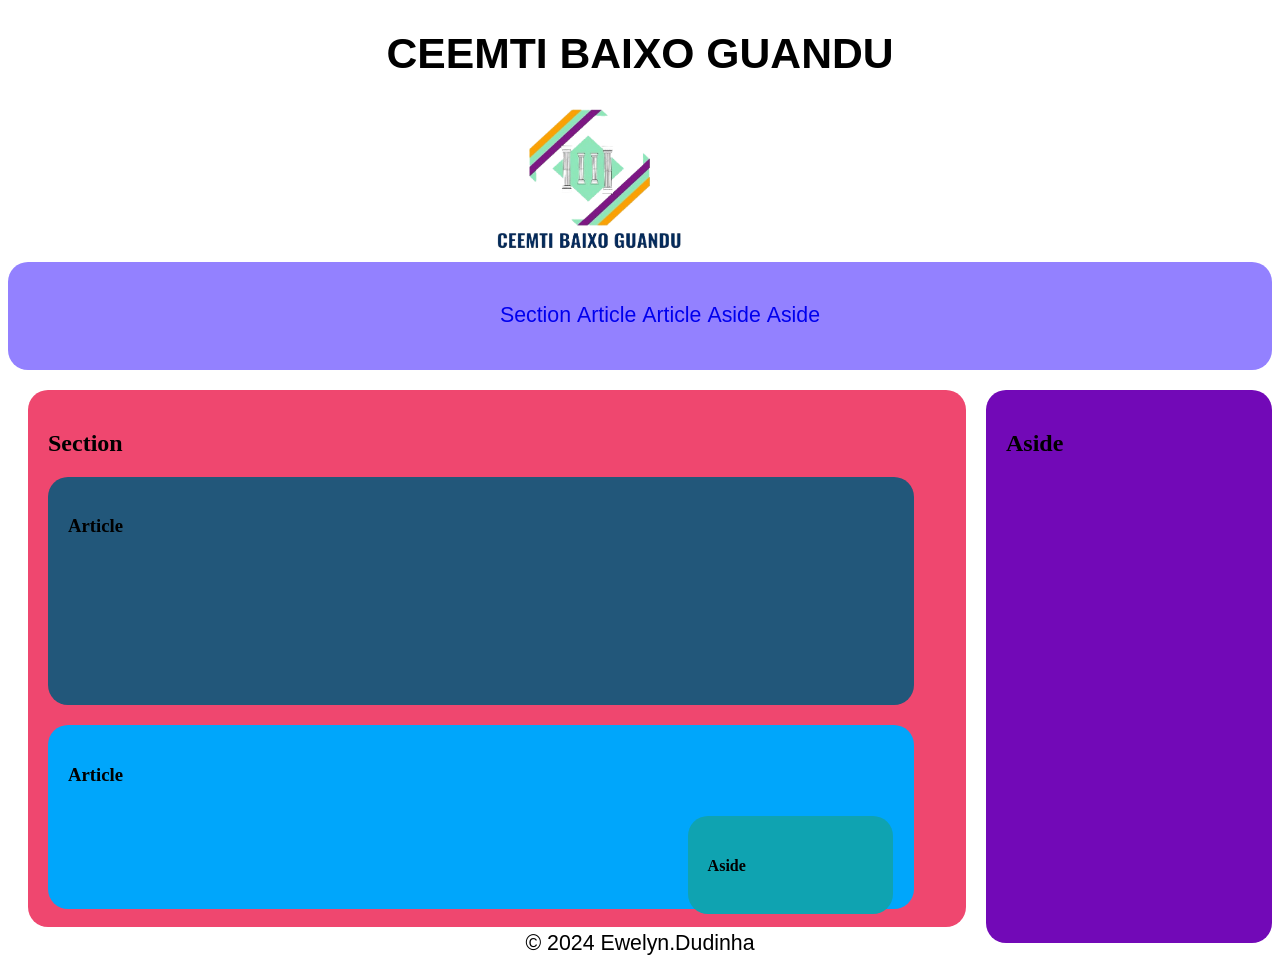
<file: index.html>
<!DOCTYPE html>
<html lang="pt-br">
    <head>

    <meta name="viewport" content="width=device-width, initial-scale=1">
    <meta charset="UTF-8">
    <meta http-equiv="X-UA-Compatible" content="IE=edge">
    <link rel="stylesheet" href="./Aula270524.css">

    </head>

    <body>

    <header>

    <h1>CEEMTI BAIXO GUANDU</h1>   
    <img src="LogoEscola.png">  
        
    <nav>
        <ul>
            <a href="#"><li>Section</li></a>
            <a href="#"><li>Article</li></a>
            <a href="#"><li>Article</li></a>
            <a href="#"><li>Aside</li></a>
            <a href="#"><li>Aside</li></a>
        </ul>
    </nav>
        
    </header>

    <main>
        <section id="page">
            <h1>Section</h1>
                <article id="divisao"> 
                    <h1>Article</h1>
                </article>

                <article id="pipi">
                    <h1>Article</h1>

                    <aside id="pepe">
                        <h1>Aside</h1>
                    </aside>

                </article>  

        </section>

        <aside id="popo">
            <h1>Aside</h1>
        </aside>
        
    </main>

    <footer>
        <p>&copy; 2024 Ewelyn.Dudinha</p>
    </footer>

    </body>

</html>
</file>
<file: Aula270524.css>
header {
    justify-content: center;
    align-items: center;
    text-align: center;
    text-decoration: none;
    font-size: 16pt;
    font-family:  Gill Sans, sans-serif;
}

img {
    margin-right: 100px;
    width: 190px;
    height: 150px;    
}

li{
    display: inline-block;
    list-style-type: none;
}

nav {
    color: #ffffff;
    background-color: #9381ff;
    text-decoration: none;
    font-size: 16pt;
    font-family:  Gill Sans, sans-serif;
    padding: 20px;
    position: static;
    border-radius: 20px;
}

main{
    display: flex;
    height: 60vh;
}

#page {
    background-color: #ef476f;
    padding: 20px;
    border-radius: 20px;
    margin: 20px;
    height: 92%;
    width: 73%;
    display: block;
}

#pepe{
    background-color: #0fa3b1;
    padding: 20px;
    border-radius: 20px;
    width: 20%;
    height: 40%;
    margin: 30px 0px 30px 70px;
    margin-left: 75%;
}

#pipi {
    background-color:#00a6fb;
    width: 92%;
    height: 29%;
    padding: 20px;
    margin-top: 20px;
    margin: 20px 0px 0px 0px;
    border-radius: 20px;
}

#popo {
    border-radius: 20px;
    background-color: #7209b7;
    padding: 20px;
    height: 95%;
    margin: 20px 0px 0px 0px;
    width: 20%;
}

#divisao {
    background-color: #22577a;
    width: 92%;
    height: 38%;
    padding: 20px;
    border-radius: 20px;
}

footer {
    text-align: center;
    position: flex;
}

footer p {
    font-size: 16pt;
    font-family: 'Comic Sans MS', sans-serif;
}
</file>
